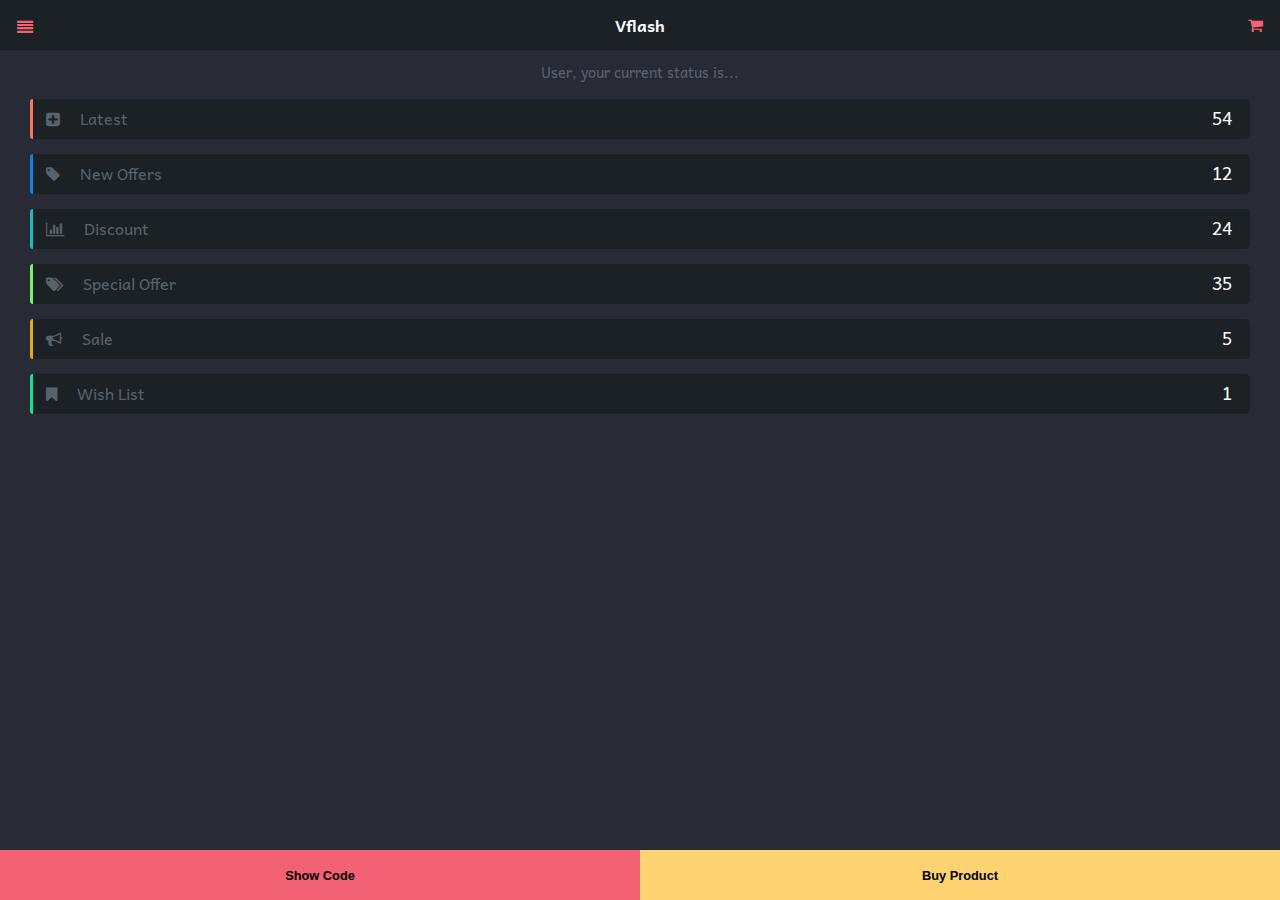
<file: index.html>
<!DOCTYPE html>
<html lang="en">
  <head>
    <meta charset="UTF-8" />
    <title>Vflash</title>
    <link
      rel="stylesheet"
      href="https://netdna.bootstrapcdn.com/font-awesome/4.0.3/css/font-awesome.css"
    />
    <link rel="stylesheet" href="./style.css" />
  </head>
  <body>
    <!-- partial:index.partial.html -->
    <section id="mobilescreen">
      <section id="maincontainer">
        <nav id="mainmenu">
          <h2>Menu</h2>
          <ul>
            <li>Main test</li>
            <li>Setting</li>
            <li>Logout</li>
          </ul>
        </nav>
        <section id="mainscreen">
          <header>
            <i class="fa fa-align-justify" id="menu"></i>
            <h1>Vflash</h1>
            <i class="fa fa-shopping-cart"></i>
          </header>
          <section id="container">
            <p class="intro">User, your current status is...</p>
            <div id="myDiv"></div>
              <script>
               document.addEventListener('DOMContentLoaded', function() {
                  var myDiv = document.getElementById('myDiv');

                  var xhr = new XMLHttpRequest();
                  xhr.open('GET', 'https://vflashapp.000webhostapp.com/vflash.php', true);
                  xhr.onreadystatechange = function() {
                    if (xhr.readyState === 4 && xhr.status === 200) {
                      myDiv.innerText = xhr.responseText; // Write the retrieved data to the div
                      console.log(responseText);
                    } else if (xhr.readyState === 4) {
                      console.log('An error occurred:', xhr.status);
                    }
                  };
                  xhr.send();
                });
            </script>
            <ul id="listlink">
              <li>
                <div></div>
                <span class="titles"
                  ><i class="fa fa-plus-square"></i>Latest </span
                ><span class="offdata">54</span>
              </li>
              <li>
                <div></div>
                <span class="titles"><i class="fa fa-tag"></i>New Offers</span
                ><span class="offdata">12</span>
              </li>
              <li>
                <div></div>
                <span class="titles"
                  ><i class="fa fa-bar-chart-o"></i>Discount</span
                ><span class="offdata">24</span>
              </li>
              <li>
                <div></div>
                <span class="titles"
                  ><i class="fa fa-tags"></i>Special Offer</span
                ><span class="offdata">35</span>
              </li>
              <li>
                <div></div>
                <span class="titles"><i class="fa fa-bullhorn"></i>Sale</span
                ><span class="offdata">5</span>
              </li>
              <li>
                <div></div>
                <span class="titles"
                  ><i class="fa fa-bookmark"></i>Wish List</span
                ><span class="offdata">1</span>
              </li>
            </ul>
          </section>
          <footer>
            <nav>
              <button id="showcode">Show Code</button
              ><button id="buyproduct">Buy Product</button>
            </nav>
          </footer>
        </section>
      </section>
    </section>
    <!-- partial -->
    <script src="//cdnjs.cloudflare.com/ajax/libs/jquery/2.1.3/jquery.min.js"></script>
    <script src="./script.js"></script>
  </body>
</html>
</file>
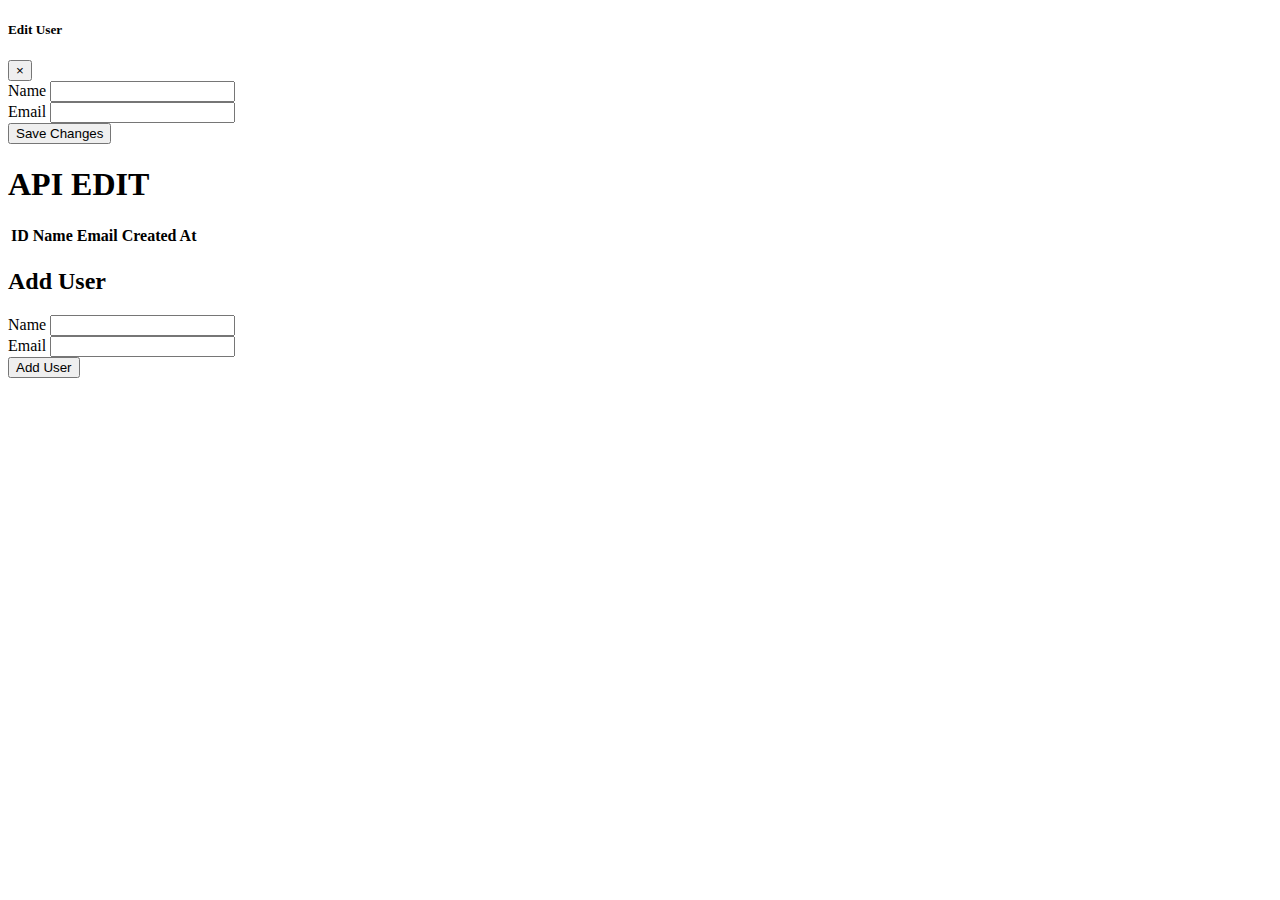
<file: client.html>
<!DOCTYPE html>
<html lang="en">
  <head>
    <meta charset="UTF-8" />
    <title>Vflash</title>
    <link href="https://cdn.jsdelivr.net/npm/bootstrap@5.3.0-alpha3/dist/css/bootstrap.min.css" rel="stylesheet" integrity="sha384-KK94CHFLLe+nY2dmCWGMq91rCGa5gtU4mk92HdvYe+M/SXH301p5ILy+dN9+nJOZ" crossorigin="anonymous">
    <script src="https://cdn.jsdelivr.net/npm/bootstrap@5.3.0-alpha3/dist/js/bootstrap.bundle.min.js" integrity="sha384-ENjdO4Dr2bkBIFxQpeoTz1HIcje39Wm4jDKdf19U8gI4ddQ3GYNS7NTKfAdVQSZe" crossorigin="anonymous"></script>
    <script src="https://cdnjs.cloudflare.com/ajax/libs/jquery/3.7.0/jquery.js"></script>

  </head>
  <body>
    <!-- edit modal  -->
    <div class="modal fade" id="editModal" tabindex="-1" role="dialog" aria-labelledby="editModalLabel" aria-hidden="true">
      <div class="modal-dialog" role="document">
        <div class="modal-content">
          <div class="modal-header">
            <h5 class="modal-title" id="editModalLabel">Edit User</h5>
            <button type="button" class="close" data-dismiss="modal" aria-label="Close">
              <span aria-hidden="true">&times;</span>
            </button>
          </div>
          <div class="modal-body">
            <form id="editUserForm">
              <input type="hidden" id="editUserId" name="id" />
              <div class="form-group">
                <label for="editName">Name</label>
                <input type="text" class="form-control" id="editName" name="name" required />
              </div>
              <div class="form-group">
                <label for="editEmail">Email</label>
                <input type="email" class="form-control" id="editEmail" name="email" required />
              </div>
              <button type="submit" class="btn btn-primary">Save Changes</button>
            </form>
          </div>
        </div>
      </div>
    </div>
<!-- end edit modal     -->
    <div class="container">
      <h1>API EDIT</h1>
      <table class="table table-striped">
        <thead>
          <tr>
            <th>ID</th>
            <th>Name</th>
            <th>Email</th>
            <th>Created At</th>
          </tr>
        </thead>
        <tbody id="userTableBody"></tbody>
      </table>

      <h2>Add User</h2>
      <form id="userForm">
        <div class="mb-3">
          <label for="name" class="form-label">Name</label>
          <input type="text" class="form-control" id="name" required />
        </div>
        <div class="mb-3">
          <label for="email" class="form-label">Email</label>
          <input type="email" class="form-control" id="email" required />
        </div>
        <button type="submit" class="btn btn-primary">Add User</button>
      </form>
    </div>

    
<script>
  document.addEventListener('DOMContentLoaded', function() {
    var userTableBody = document.getElementById('userTableBody');
    var userForm = document.getElementById('userForm');
    var editModal = document.getElementById('editModal');
    var editUserForm = document.getElementById('editUserForm');
    var editUserIdField = document.getElementById('editUserId');
    var editNameField = document.getElementById('editName');
    var editEmailField = document.getElementById('editEmail');
    
  function displayUsers() {
    var xhr = new XMLHttpRequest();
    xhr.open('GET', 'https://vflashapp.000webhostapp.com/api/list.php', true);
    xhr.onreadystatechange = function() {
      if (xhr.readyState === 4 && xhr.status === 200) {
        var data = JSON.parse(xhr.responseText);

        userTableBody.innerHTML = '';

        data.forEach(function(user) {
          var row = document.createElement('tr');
          var idCell = document.createElement('td');
          var nameCell = document.createElement('td');
          var emailCell = document.createElement('td');
          var createdAtCell = document.createElement('td');
          var actionsCell = document.createElement('td');
          var editButton = document.createElement('button');
          var deleteButton = document.createElement('button');

          idCell.innerText = user.id;
          nameCell.innerText = user.name;
          emailCell.innerText = user.email;
          createdAtCell.innerText = user.created_at;

          editButton.innerText = 'Edit';
          editButton.className = 'btn btn-primary';
          editButton.dataset.id = user.id;
          editButton.addEventListener('click', openEditModal);

          deleteButton.innerText = 'Delete';
          deleteButton.className = 'btn btn-danger';
          deleteButton.dataset.id = user.id;
          deleteButton.addEventListener('click', deleteUser);

          actionsCell.appendChild(editButton);
          actionsCell.appendChild(deleteButton);

          row.appendChild(idCell);
          row.appendChild(nameCell);
          row.appendChild(emailCell);
          row.appendChild(createdAtCell);
          row.appendChild(actionsCell);

          userTableBody.appendChild(row);
        });
      } else if (xhr.readyState === 4) {
        console.log('An error occurred:', xhr.status);
      }
    };
    xhr.send();
  }
  function openEditModal(event) {
      var id = this.dataset.id;

      var xhr = new XMLHttpRequest();
      xhr.open('GET', 'https://vflashapp.000webhostapp.com/api/get_user.php?id=' + id, true);
      xhr.onreadystatechange = function() {
        if (xhr.readyState === 4 && xhr.status === 200) {
          var user = JSON.parse(xhr.responseText);
          editUserIdField.value = user.id;
          editNameField.value = user.name;
          editEmailField.value = user.email;
          $('#editModal').modal('show');
        } else if (xhr.readyState === 4) {
          console.log('An error occurred:', xhr.status);
        }
      };
      xhr.send();
    }

    function editUser(event) {
  event.preventDefault();

  var id = editUserIdField.value;
  var name = editNameField.value;
  var email = editEmailField.value;

  var xhr = new XMLHttpRequest();
  xhr.open('POST', 'https://vflashapp.000webhostapp.com/api/edit.php', true);
  xhr.setRequestHeader('Content-Type', 'application/x-www-form-urlencoded');
  xhr.onreadystatechange = function() {
    if (xhr.readyState === 4 && xhr.status === 200) {
      console.log(xhr.responseText);
      $('#editModal').modal('hide');
      displayUsers();
    } else if (xhr.readyState === 4) {
      console.log('An error occurred:', xhr.status);
    }
  };
  xhr.send('id=' + encodeURIComponent(id) + '&name=' + encodeURIComponent(name) + '&email=' + encodeURIComponent(email));
}

editUserForm.addEventListener('submit', editUser);

displayUsers();


  function deleteUser() {
    var id = this.dataset.id;

    var xhr = new XMLHttpRequest();
    xhr.open('GET', 'https://vflashapp.000webhostapp.com/api/delete.php?id=' + id, true);
    xhr.onreadystatechange = function() {
      if (xhr.readyState === 4 && xhr.status === 200) {
        var response = JSON.parse(xhr.responseText);
        console.log(response);
        displayUsers();
      } else if (xhr.readyState === 4) {
        console.log('An error occurred:', xhr.status);
      }
    };
    xhr.send();
  }

  function insertUser(event) {
          event.preventDefault();
    
          var name = document.getElementById('name').value;
          var email = document.getElementById('email').value;
    
          var xhr = new XMLHttpRequest();
          xhr.open('POST', 'https://vflashapp.000webhostapp.com/api/insert.php', true);
          xhr.setRequestHeader('Content-Type', 'application/x-www-form-urlencoded');
          xhr.onreadystatechange = function() {
            if (xhr.readyState === 4 && xhr.status === 200) {
              console.log(xhr.responseText);
              userForm.reset();
              displayUsers();
            } else if (xhr.readyState === 4) {
              console.log('An error occurred:', xhr.status);
            }
          };
          xhr.send('name=' + encodeURIComponent(name) + '&email=' + encodeURIComponent(email));
        }
    
        userForm.addEventListener('submit', insertUser);
    
        displayUsers();
      });
</script>
    
</body>
</html>
</file>
<file: style.css>
@import url(https://fonts.googleapis.com/css?family=Andika);

*
{
margin:0px;
padding:0px;
outline:none;
}

html{height:100%}
 
body{
background: #f2f2f2;

font-family:'Andika', sans-serif;
color:#000;
}

#mobilescreen
{
/* width:340px;
height:480px;
background:#fff;
margin:0 auto;
position:relative;
overflow:hidden;
border:2px solid #ccc;
padding:20px 5px 100px 5px;
border-radius:20px;
box-shadow:0px 5px 5px 0px #ccc; */

height:100vh;
margin:0 auto;
border-radius:20px;
}

#maincontainer
{
width:100%;
margin:0 auto;
background:#282a36;
position:relative;
overflow: hidden;
height:100%;
}

#mainscreen
{
position:absolute;
height:100%;
left:0px;
top:0px;
width:100%; 
-webkit-transition:0.2s;
-ms-transition:0.2s;
-o-transition:0.2s;
-moz-transition:0.2s;
transition:0.2s;     
}

section
{
padding:0px;
margin:0px;
}

header
{
width:100%;
height:50px;
background:#1b2125;
position:relative;
}

.fa-align-justify
{
color:#f36175;
position:absolute;
left:0px;
top:0px;
height:50px;
width:50px;
display:table-cell;
line-height:55px;
text-align:center;
cursor:pointer;
}

.fa-shopping-cart
{
color:#f36175;
position:absolute;
right:0px;
top:0px;
height:50px;
width:50px;
display:table-cell;
line-height:50px;
text-align:center;
cursor:pointer;
}

h1
{
width:100%;
text-align:center;
color:#fff;
font-size:1em;
height:50px;
line-height:50px;
}

button
{
width:50%;
border:none;
height:50px;
font-size:0.8em;
font-weight:bold;
cursor:pointer;
}

footer
{
position:absolute;
bottom:0px;
left:0px;
width:100%;
height:50px;
}

#showcode
{
background:#f36175;
}
#buyproduct
{
background:#ffd371;
}

.intro
{
text-align:center;
font-size:0.9em;
color:#58626b;
}

#container
{
padding:10px 30px;
}

#listlink{margin:0px; padding:0px 0px 0px 0px;}
li{
list-style-type:none;
padding:20px 10px;
position:relative;
background:#1b2125;
border-radius:5px;
margin-top:15px;
color:#58626b;
cursor:pointer;
}
#listlink li i
{
margin-right:20px;
z-index:99;
}
#listlink li .titles
{
z-index:5;
position:absolute;
left:1em;
top:0.4em;
}

.offdata
{
position:absolute;
right:1em;
top:0.3em;
color:#fff;
font-size:1.1em;
}
#listlink li div
{
position:absolute;
left:0px;
top:0px;
height:100%;
width:3px;
border-radius:5px 0px 0px 5px;
-webkit-transition:0.5s;
-moz-transition:0.5s;
-ms-transition:0.5s;
-o-transition:0.5s;
transition:0.5s;
}

#listlink li:nth-child(1) div{background:#fe7559;}
#listlink li:nth-child(2) div{background:#1280e3;}
#listlink li:nth-child(3) div{background:#19b9c3;}
#listlink li:nth-child(4) div{background:#76f361;}
#listlink li:nth-child(5) div{background:#e3aa12;}
#listlink li:nth-child(6) div{background:#12e392;}

#listlink li span
{
-webkit-transition:0.5s;
-moz-transition:0.5s;
-ms-transition:0.5s;
-o-transition:0.5s;
transition:0.5s;
}

#listlink li:hover div
{
width:100%;
border-radius:5px;
-webkit-transition:0.5s;
-moz-transition:0.5s;
-ms-transition:0.5s;
-o-transition:0.5s;
transition:0.5s;
}
#listlink li:hover span
{
color:#fff;
-webkit-transition:0.5s;
-moz-transition:0.5s;
-ms-transition:0.5s;
-o-transition:0.5s;
transition:0.5s;
}

#controlder
{
width:50px;
height:50px;
border-radius:50%;
background:#f2f2f2;
margin:15px auto;
box-shadow:inset 0px 0px 10px 0px #bdbdbd;
border:1px solid #c6c6c6;
}

#speaker
{
width:50px;
height:5px;
border-radius:15px;
background:#f2f2f2;
margin:0px auto 15px;
box-shadow:inset 0px 0px 10px 0px #bdbdbd, inset 0px 5px 0px 0px #bdbdbd;
border:1px solid #c6c6c6;
}

#mainmenu
{
width:125px;
height:100%;
background:#1b2125;
position:absolute;
top:0px;
left:-125px;
z-index:99;
-webkit-transition:0.2s;
-ms-transition:0.2s;
-o-transition:0.2s;
-moz-transition:0.2s;
transition:0.2s;
}

.showmenu
{

left:0px!important;
-webkit-transition:0.2s;
-ms-transition:0.2s;
-o-transition:0.2s;
-moz-transition:0.2s;
transition:0.2s;
}

.movemaincontainer
{
margin-left:125px!important;
-webkit-transition:0.2s;
-ms-transition:0.2s;
-o-transition:0.2s;
-moz-transition:0.2s;
transition:0.2s;
}

h2
{
text-align:center;
color:#58626b;
font-size:1.1em;
padding:10px 0px;
}

#mainmenu ul li
{
padding:5px 10px;
}

#mainmenu ul li:hover
{
color:#f36175;
}
</file>
